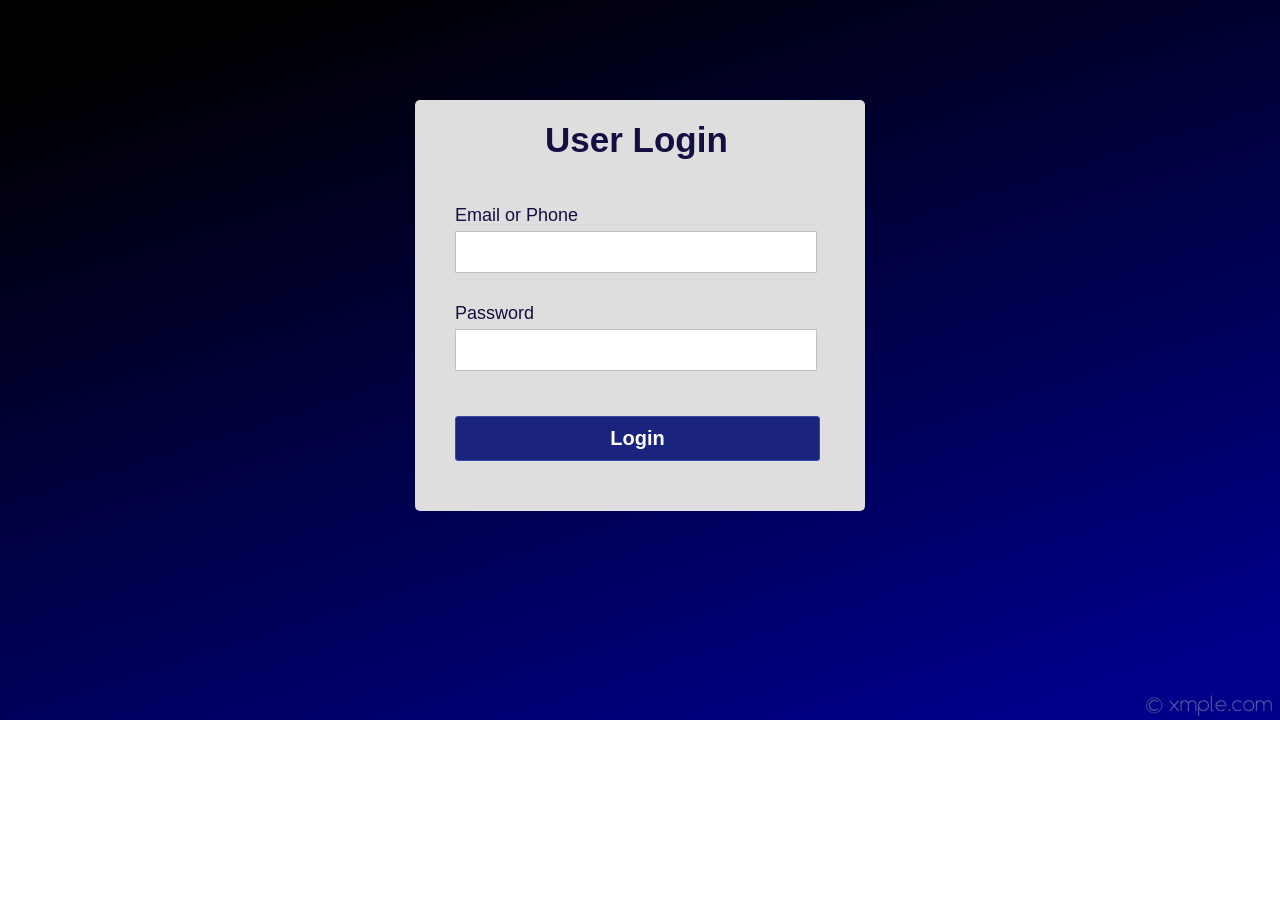
<file: login.html>
<!DOCTYPE html>
<html lang="en">
<head>
	<meta charset="UTF-8">
	<title>Validated Login Form</title>
	<link rel="stylesheet" href="style2.css">
</head>
<body>
	<div class="container">
		<h1 class="label">User Login</h1>
		<form class="login_form" action="index.html" method="get" name="form" onsubmit="return validated()">
			<div class="font">Email or Phone</div>
			<input autocomplete="off" type="text" name="email">
			<div id="email_error">Please fill up your Email or Phone</div>
			<div class="font font2">Password</div>
			<input type="password" name="password">
			<div id="pass_error">Please fill up your Password</div>
			<button type="submit">Login</button>
		</form>
	</div>	
	<script src="valid.js"></script>
</body>
</html>
</file>
<file: style2.css>
*{
	padding: 0;
	margin: 0;
}
body{
	background: url(bg_img.jpg) no-repeat;
	background-size: cover;
	align-items: center;
	justify-content: center;
	display: flex;
	font-family: sans-serif;
}
.container{
	position: relative;
	margin-top: 100px;
	width: 450px;
	height: auto;
	background: #dedede;
	border-radius: 5px;
}
.label{
	padding: 20px 130px;
	font-size: 35px;
	font-weight: bold;
	color: #130f40;
}
.login_form{
	padding: 20px 40px;
}
.login_form .font{
	font-size: 18px;
	color: #130f40;
	margin: 5px 0;
}
.login_form input{
	height: 40px;
	width: 350px;
	padding: 0 5px;
	font-size: 18px;
	outline: none;
	border: 1px solid silver;
}
.login_form .font2{
	margin-top: 30px;
}
.login_form button{
	margin: 45px 0 30px 0;
	height: 45px;
	width: 365px;
	font-size: 20px;
	color: white;
	outline: none;
	cursor: pointer;
	font-weight: bold;
	background: #1A237E;
	border-radius: 3px;
	border: 1px solid #3949AB;
	transition: .5s;
}
.login_form button:hover{
	background: #151c6a;
}
.login_form #email_error,
.login_form #pass_error{
	margin-top: 5px;
	width: 345px;
	font-size: 18px;
	color: #C62828;
	background: rgba(255,0,0,0.1);
	text-align: center;
	padding: 5px 8px;
	border-radius: 3px;
	border: 1px solid #EF9A9A;
	display: none;
}
</file>
